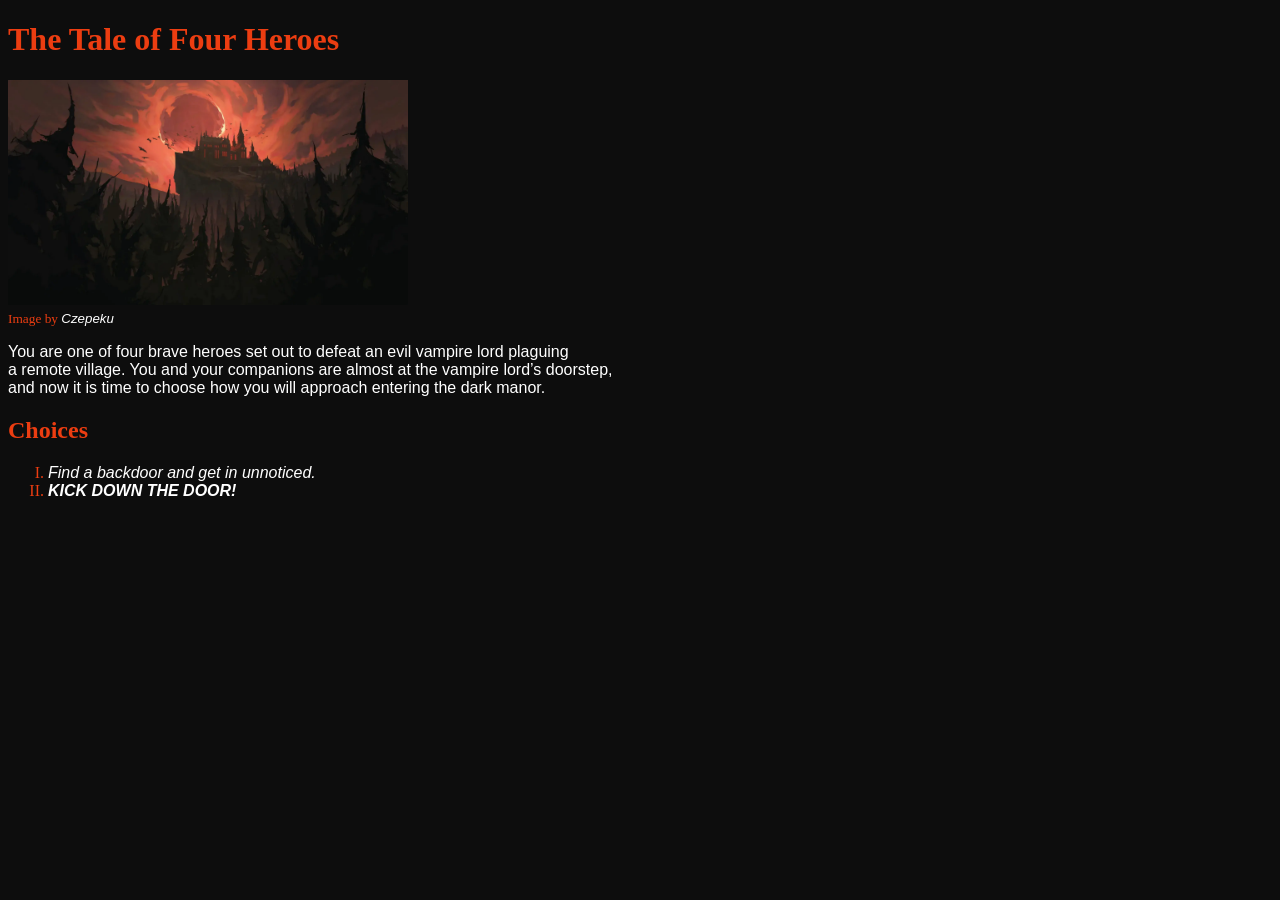
<file: index.html>
<!DOCTYPE html>
<html lang="en">
<head>
<meta charset="UTF-8">
<link rel="stylesheet" href="css/styles.css">
<link rel="icon" href="data:image/svg+xml,<svg xmlns=%22http://www.w3.org/2000/svg%22 viewBox=%220 0 100 100%22><text y=%22.9em%22 font-size=%2290%22>🧛</text></svg>">
<title>The Tale of Four Heroes</title>
</head>
<body>
    <div class="story">
        <h1>The Tale of Four Heroes</h1>
        <img src="vampiremanor.webp" width="400" alt="A dark manor on a hill with a blood moon painting the whole sky red behind the manor."><br>
        <small>Image by <a href="https://www.czepeku.com/"><em>Czepeku</em></a></small>
        <p>You are one of four brave heroes set out to defeat an evil vampire lord plaguing<br> 
        a remote village.  You and your companions are almost at the vampire lord’s doorstep,<br>
        and now it is time to choose how you will approach entering the dark manor.</p>
    </div>
    <div>
        <h2>Choices</h2>
        <ul>
            <li><a href="stealth.html">Find a backdoor and get in unnoticed.</a></li>
            <li><a href="kick.html"><strong>KICK DOWN THE DOOR!</strong></a></li>
        </ul>
    </div>
</body>
</html>
</file>
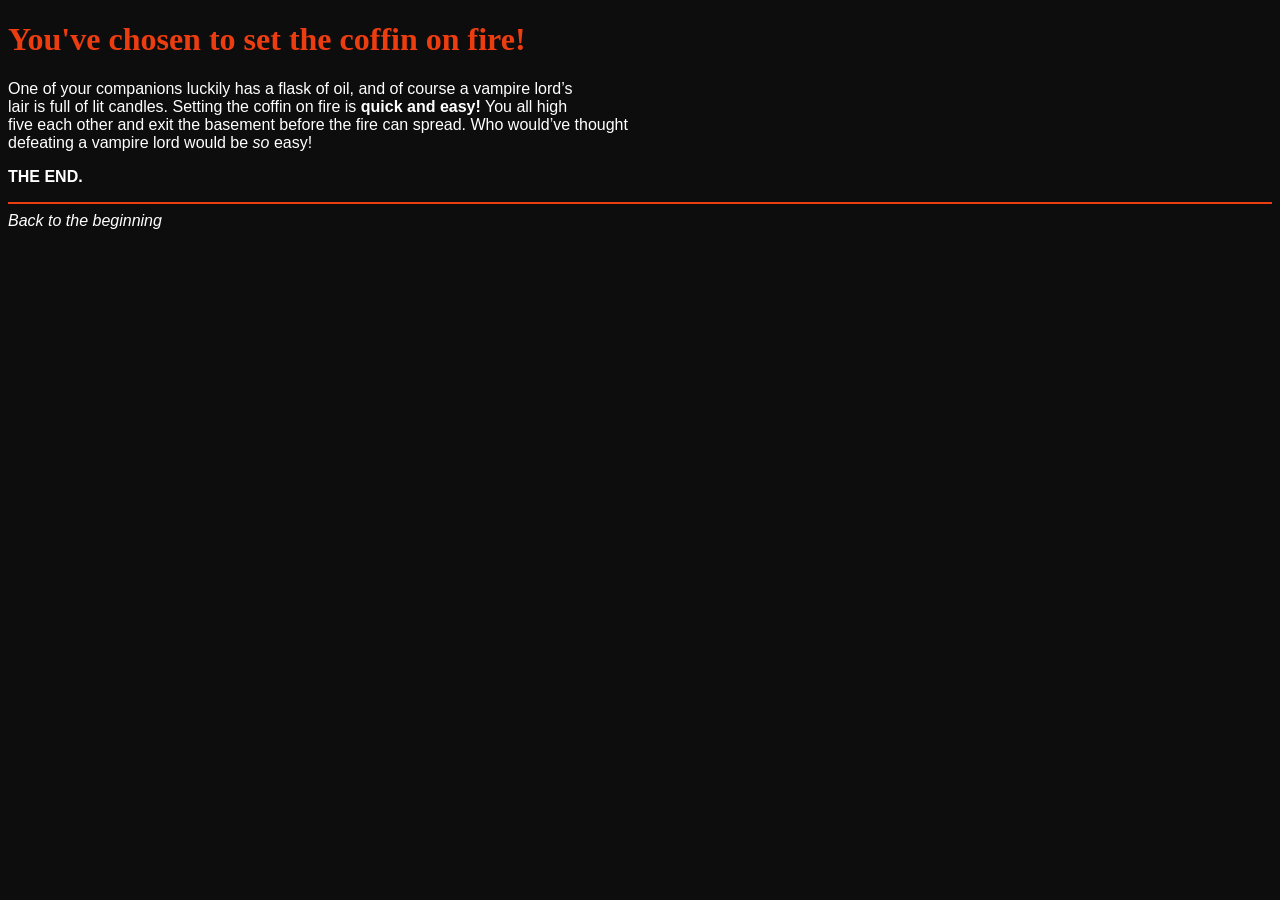
<file: coffinonfire.html>
<!DOCTYPE html>
<html lang="en">
<head>
<meta charset="UTF-8">
<link rel="stylesheet" href="css/styles.css">
<link rel="icon" href="data:image/svg+xml,<svg xmlns=%22http://www.w3.org/2000/svg%22 viewBox=%220 0 100 100%22><text y=%22.9em%22 font-size=%2290%22>🧛</text></svg>">
<title>The Tale of Four Heroes</title>
</head>
<body>
    <div>
        <h1>You've chosen to set the coffin on fire!</h1>
        <p>One of your companions luckily has a flask of oil, and of course a vampire lord’s<br>
            lair is full of lit candles. Setting the coffin on fire is <strong>quick and easy!</strong> You all high<br>
            five each other and exit the basement before the fire can spread. Who would’ve thought<br>
            defeating a vampire lord would be <em>so</em> easy!</p>
        <p><strong>THE END.</strong></p>
    </div>
    <!-- But the heroes never did check if the vampire lord was inside the coffin… -->
    <div>
        <hr>
        <a href="index.html">Back to the beginning</a>
    </div>
</body>
</html>
</file>
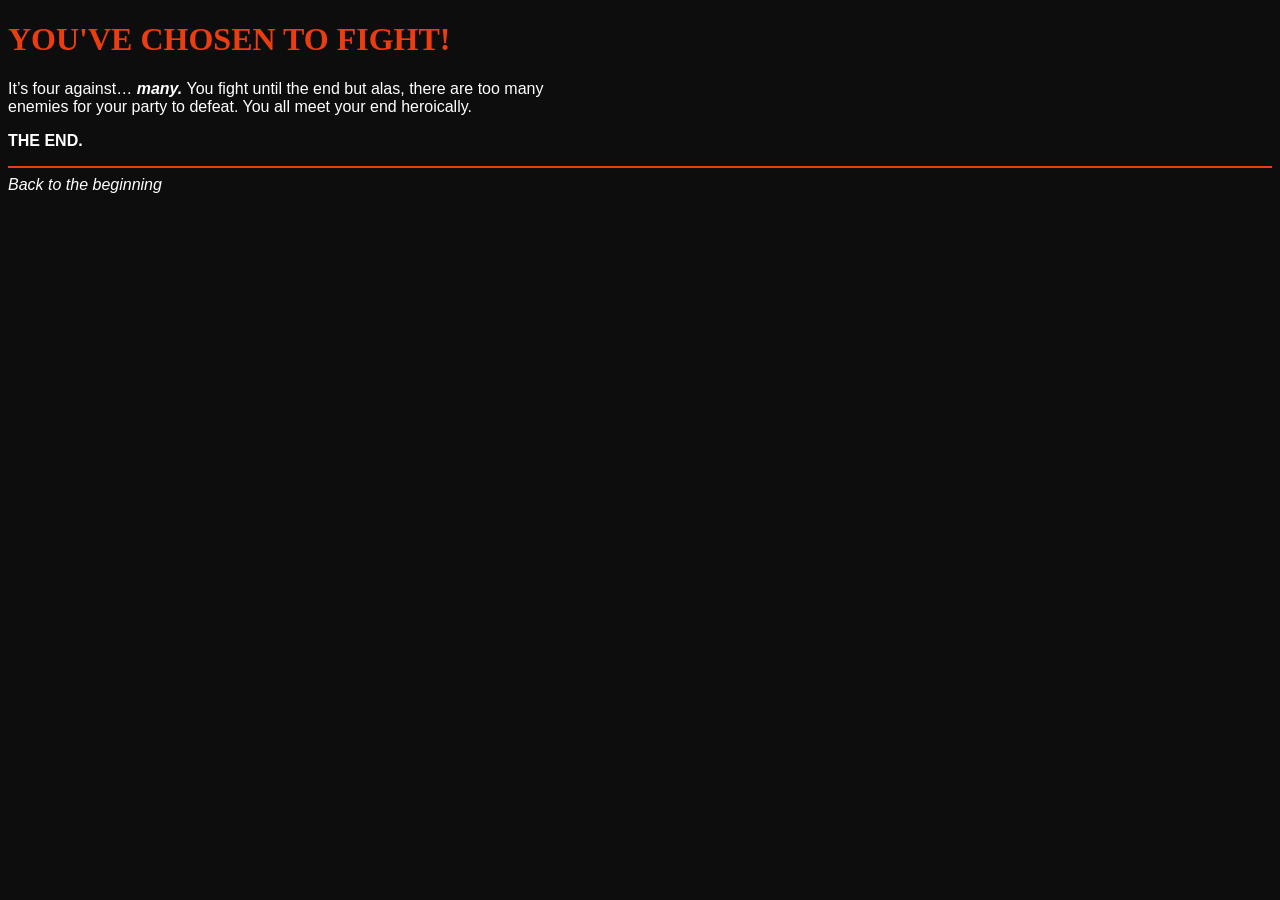
<file: fight.html>
<!DOCTYPE html>
<html lang="en">
<head>
<meta charset="UTF-8">
<link rel="stylesheet" href="css/styles.css">
<link rel="icon" href="data:image/svg+xml,<svg xmlns=%22http://www.w3.org/2000/svg%22 viewBox=%220 0 100 100%22><text y=%22.9em%22 font-size=%2290%22>🧛</text></svg>">
<title>The Tale of Four Heroes</title>
</head>
<body>
    <div>
        <h1>YOU'VE CHOSEN TO FIGHT!</h1>
        <p>It’s four against… <strong><em>many.</em></strong> You fight until the end but alas, there are too many<br>
        enemies for your party to defeat. You all meet your end heroically.</p>
        <p><strong>THE END.</strong></p>
    </div>
    <div>
        <hr>
        <a href="index.html">Back to the beginning</a>
    </div>
</body>
</html>
</file>
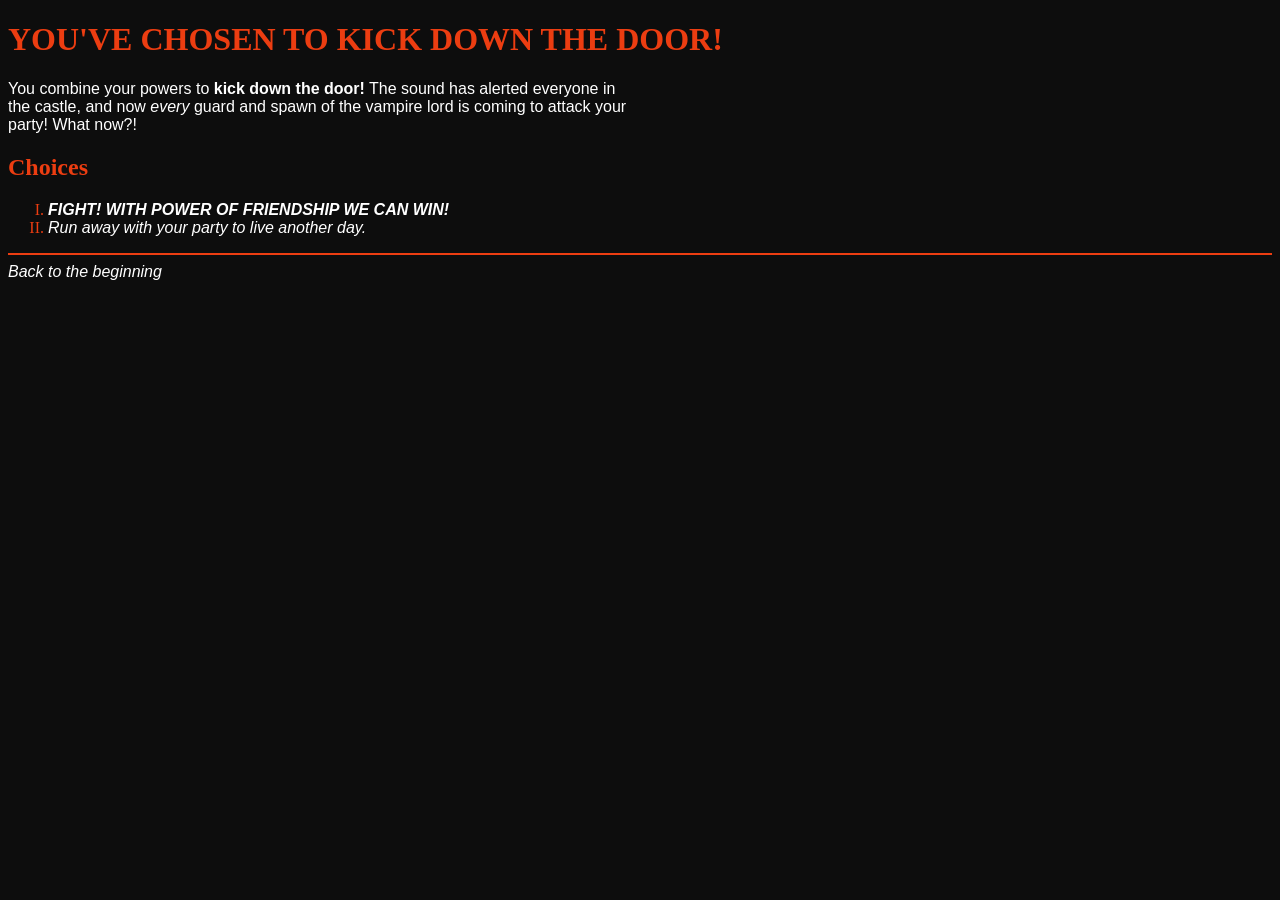
<file: kick.html>
<!DOCTYPE html>
<html lang="en">
<head>
<meta charset="UTF-8">
<link rel="stylesheet" href="css/styles.css">
<link rel="icon" href="data:image/svg+xml,<svg xmlns=%22http://www.w3.org/2000/svg%22 viewBox=%220 0 100 100%22><text y=%22.9em%22 font-size=%2290%22>🧛</text></svg>">
<title>The Tale of Four Heroes</title>
</head>
<body>
    <div>
        <h1>YOU'VE CHOSEN TO KICK DOWN THE DOOR!</h1>
        <p>You combine your powers to <strong>kick down the door!</strong> The sound has alerted everyone in<br>
        the castle, and now <em>every</em> guard and spawn of the vampire lord is coming to attack your<br>
        party! What now?!</p>
    </div>
    <div>
        <h2>Choices</h2>
        <ul>
            <li><a href="fight.html"><strong>FIGHT! WITH POWER OF FRIENDSHIP WE CAN WIN!</strong></a></li>
            <li><a href="run.html">Run away with your party to live another day.</a></li>
        </ul>
    </div>
    <div>
        <hr>
        <a href="index.html">Back to the beginning</a>
    </div>
</body>
</html>
</file>
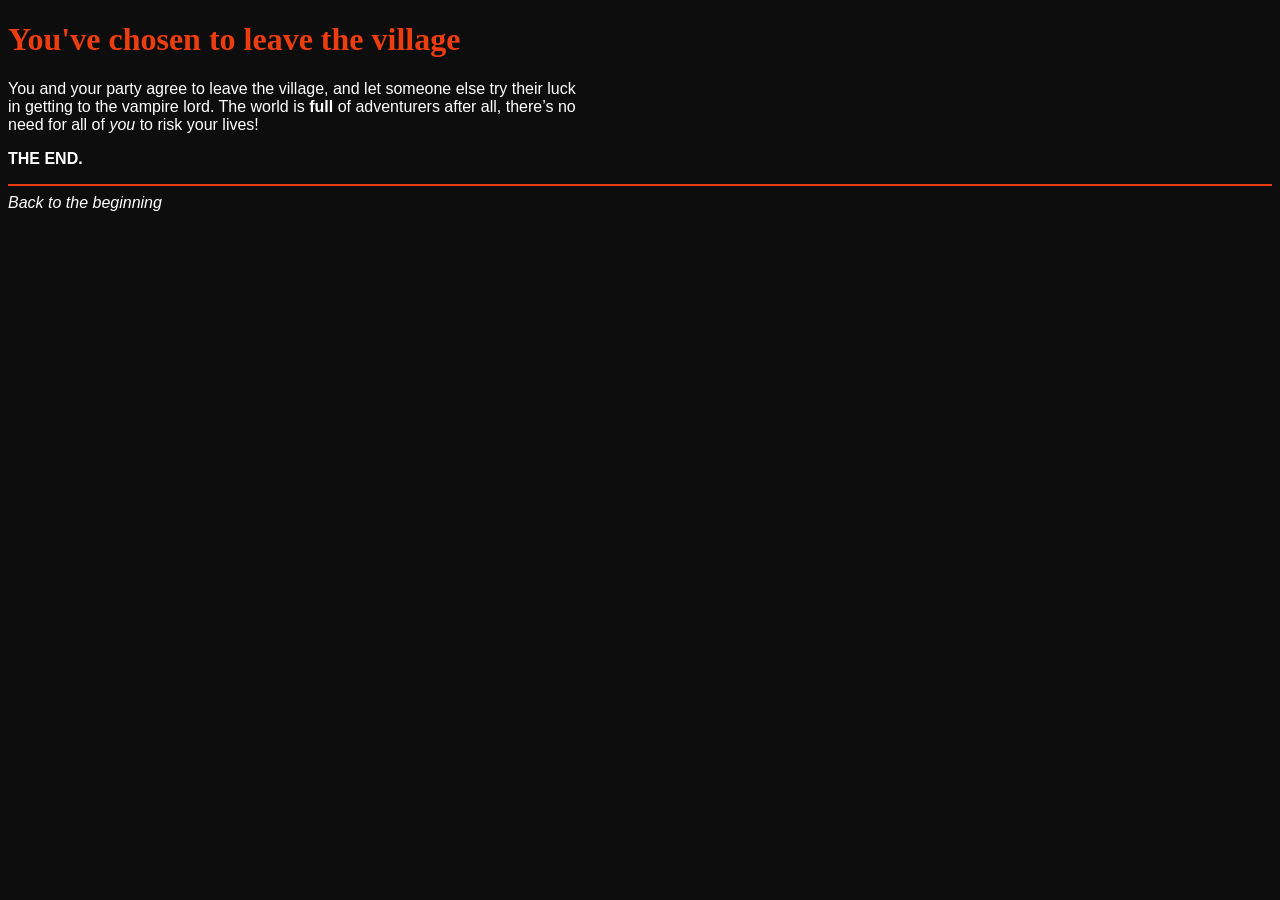
<file: leave.html>
<!DOCTYPE html>
<html lang="en">
<head>
<meta charset="UTF-8">
<link rel="stylesheet" href="css/styles.css">
<link rel="icon" href="data:image/svg+xml,<svg xmlns=%22http://www.w3.org/2000/svg%22 viewBox=%220 0 100 100%22><text y=%22.9em%22 font-size=%2290%22>🧛</text></svg>">
<title>The Tale of Four Heroes</title>
</head>
<body>
    <div>
        <h1>You've chosen to leave the village</h1>
        <p>You and your party agree to leave the village, and let someone else try their luck<br>
        in getting to the vampire lord. The world is <strong>full</strong> of adventurers after all, there’s no<br>
        need for all of <em>you</em> to risk your lives!</p>
        <p><strong>THE END.</strong></p>
    </div>
    <div>
        <hr>
        <a href="index.html">Back to the beginning</a>
    </div>
</body>
</html>
</file>
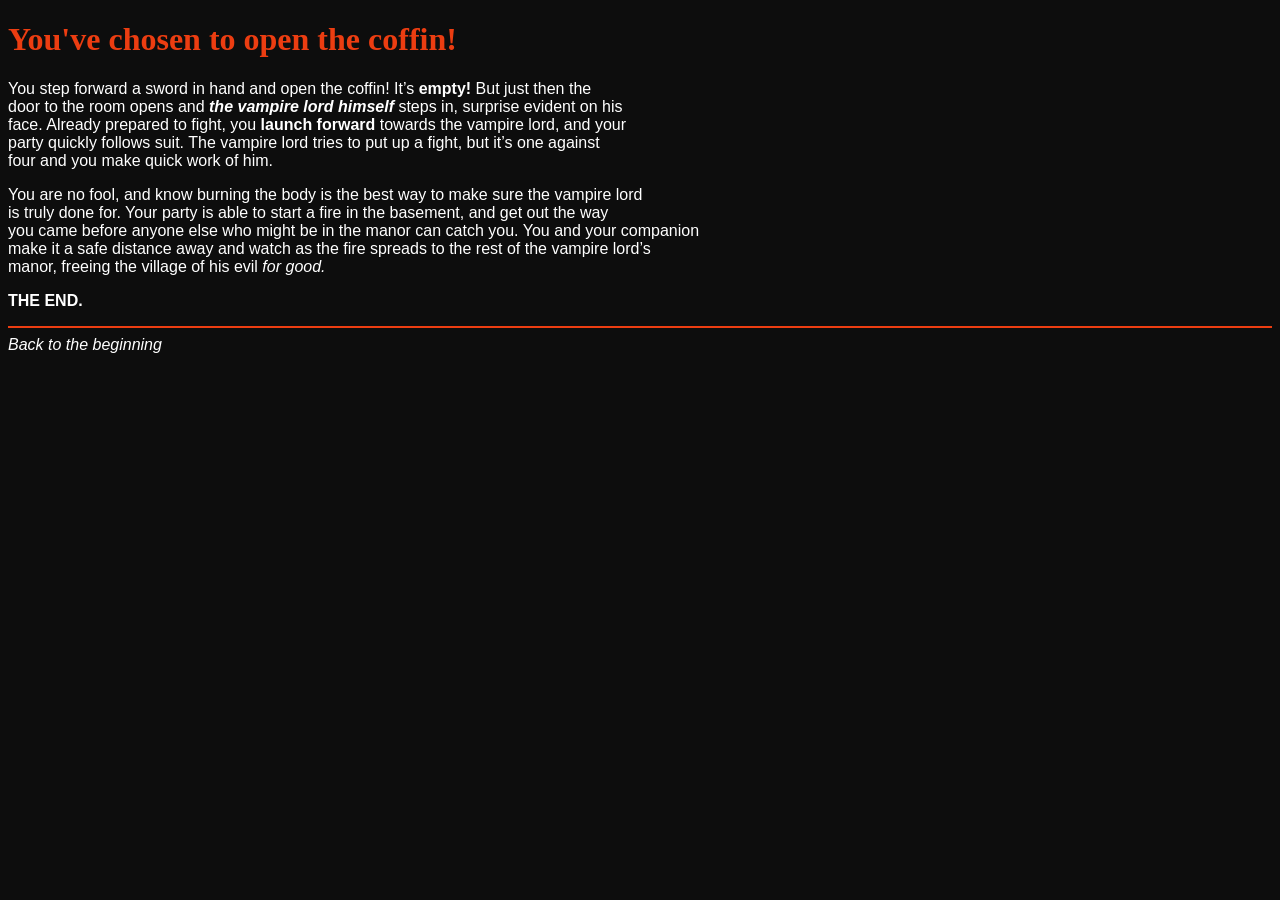
<file: opencoffin.html>
<!DOCTYPE html>
<html lang="en">
<head>
<meta charset="UTF-8">
<link rel="stylesheet" href="css/styles.css">
<link rel="icon" href="data:image/svg+xml,<svg xmlns=%22http://www.w3.org/2000/svg%22 viewBox=%220 0 100 100%22><text y=%22.9em%22 font-size=%2290%22>🧛</text></svg>">
<title>The Tale of Four Heroes</title>
</head>
<body>
    <div>
        <h1>You've chosen to open the coffin!</h1>
        <p>You step forward a sword in hand and open the coffin! It’s <strong>empty!</strong> But just then the<br>
            door to the room opens and <strong><em>the vampire lord himself</em></strong> steps in, surprise evident on his<br>
            face. Already prepared to fight, you <strong>launch forward</strong> towards the vampire lord, and your<br>
            party quickly follows suit. The vampire lord tries to put up a fight, but it’s one against<br>
            four and you make quick work of him. </p>
        <p>You are no fool, and know burning the body is the best way to make sure the vampire lord<br>
            is truly done for. Your party is able to start a fire in the basement, and get out the way<br>
            you came before anyone else who might be in the manor can catch you. You and your companion<br>
            make it a safe distance away and watch as the fire spreads to the rest of the vampire lord’s<br>
            manor, freeing the village of his evil <em>for good.</em></p>
        <p><strong>THE END.</strong></p>
    </div>
    <div>
        <hr>
        <a href="index.html">Back to the beginning</a>
    </div>
</body>
</html>
</file>
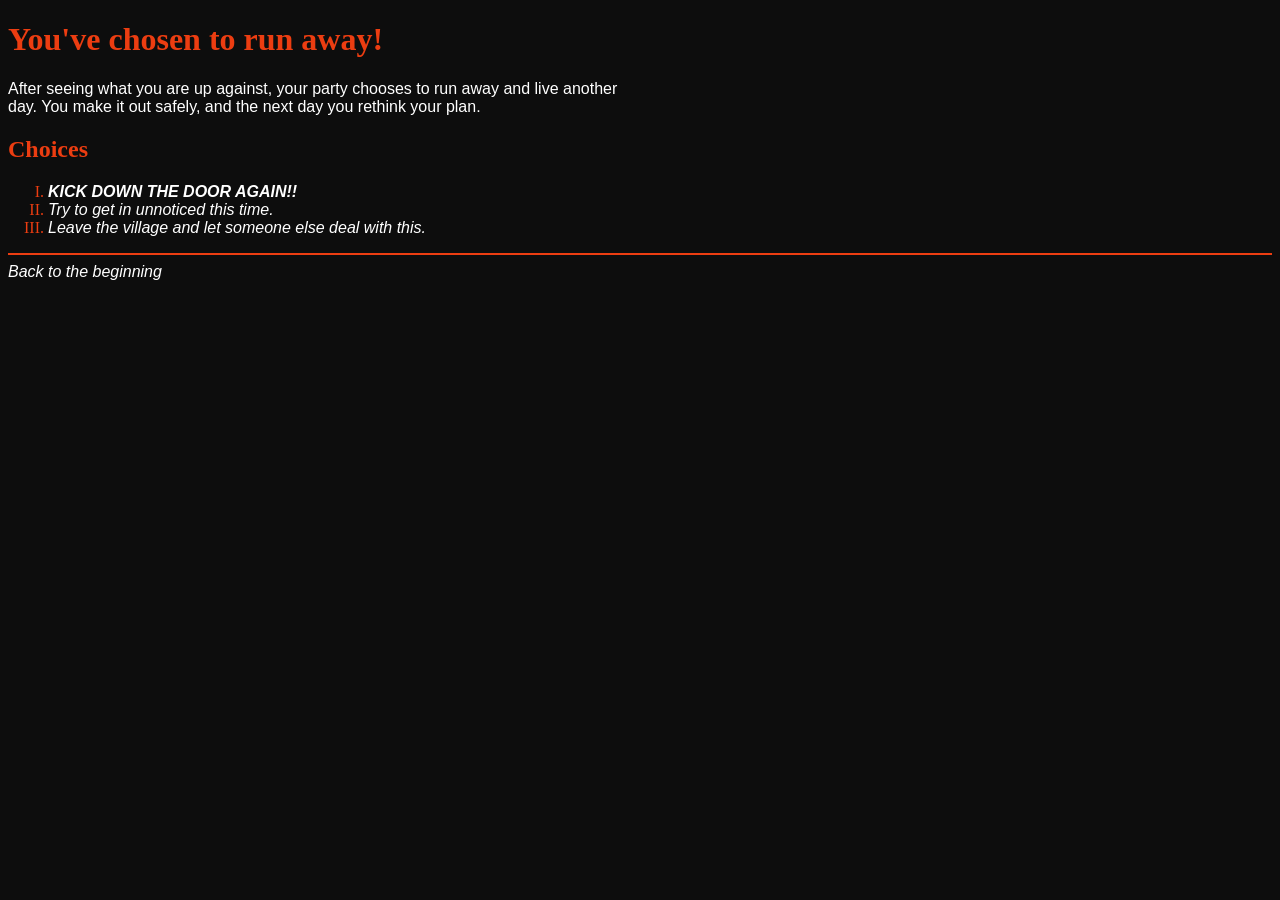
<file: run.html>
<!DOCTYPE html>
<html lang="en">
<head>
<meta charset="UTF-8">
<link rel="stylesheet" href="css/styles.css">
<link rel="icon" href="data:image/svg+xml,<svg xmlns=%22http://www.w3.org/2000/svg%22 viewBox=%220 0 100 100%22><text y=%22.9em%22 font-size=%2290%22>🧛</text></svg>">
<title>The Tale of Four Heroes</title>
</head>
<body>
    <div>
        <h1>You've chosen to run away!</h1>
        <p>After seeing what you are up against, your party chooses to run away and live another<br>
        day. You make it out safely, and the next day you rethink your plan.</p>
    </div>
    <div>
        <h2>Choices</h2>
        <ul>
            <li><a href="kick.html"><strong>KICK DOWN THE DOOR AGAIN!!</strong></a></li>
            <li><a href="stealth.html">Try to get in unnoticed this time.</a></li>
            <li><a href="leave.html">Leave the village and let someone else deal with this.</a></li>
        </ul>
    </div>
    <div>
        <hr>
        <a href="index.html">Back to the beginning</a>
    </div>
</body>
</html>
</file>
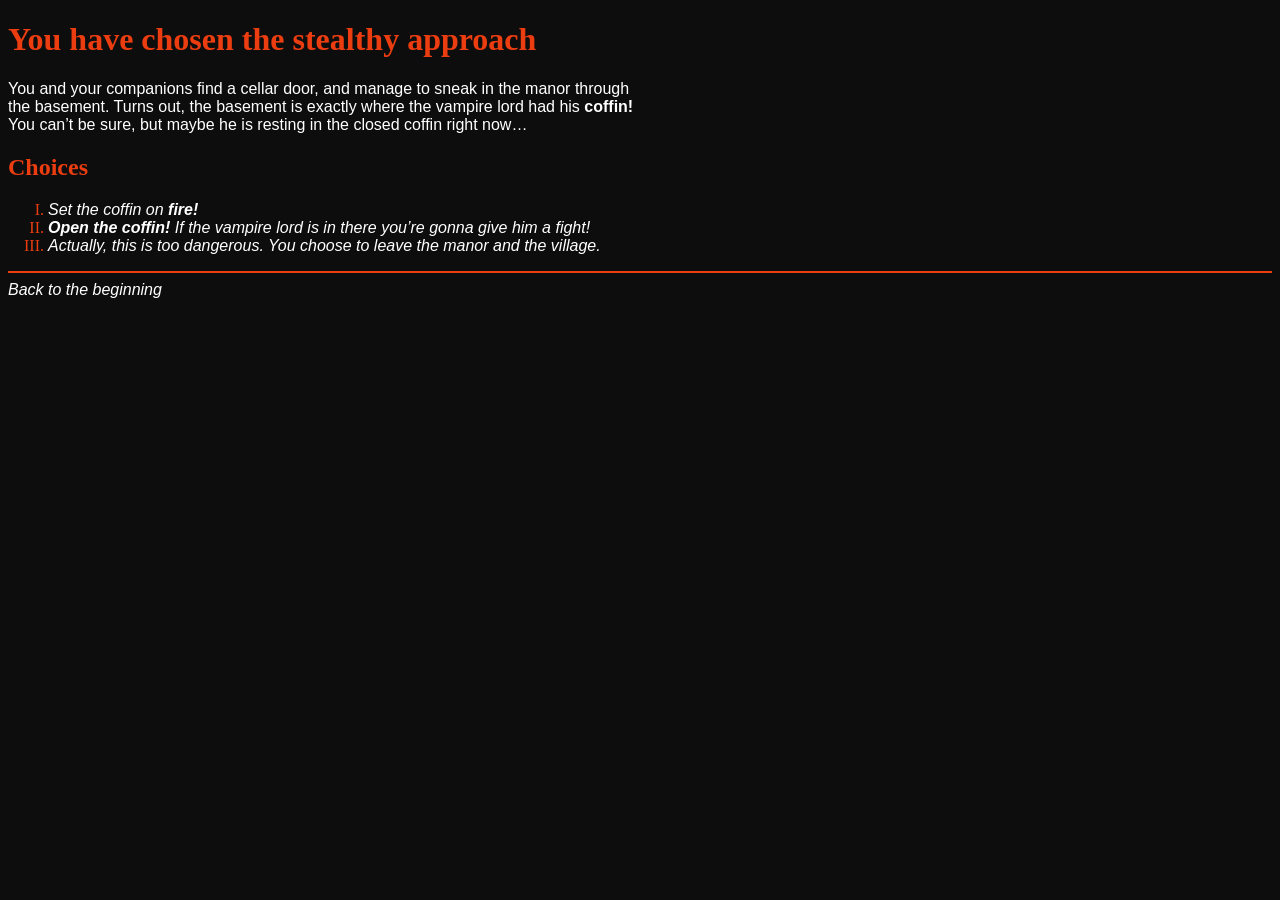
<file: stealth.html>
<!DOCTYPE html>
<html lang="en">
<head>
<meta charset="UTF-8">
<link rel="stylesheet" href="css/styles.css">
<link rel="icon" href="data:image/svg+xml,<svg xmlns=%22http://www.w3.org/2000/svg%22 viewBox=%220 0 100 100%22><text y=%22.9em%22 font-size=%2290%22>🧛</text></svg>">
<title>The Tale of Four Heroes</title>
</head>
<body>
    <div>
        <h1>You have chosen the stealthy approach</h1>
        <p>You and your companions find a cellar door, and manage to sneak in the manor through<br>
            the basement. Turns out, the basement is exactly where the vampire lord had his <strong>coffin!</strong><br>
            You can’t be sure, but maybe he is resting in the closed coffin right now…</p>
    </div>
    <div>
        <h2>Choices</h2>
        <ul>
            <li><a href="coffinonfire.html">Set the coffin on <strong>fire!</strong></a></li>
            <li><a href="opencoffin.html"><strong>Open the coffin!</strong> If the vampire lord is in there you’re gonna give him a fight!</a></li>
            <li><a href="leave.html">Actually, this is too dangerous. You choose to leave the manor and the village.</a></li>
        </ul>
    </div>
    <div>
        <hr>
        <a href="index.html">Back to the beginning</a>
    </div>
</body>
</html>
</file>
<file: css/styles.css>
body {
    background-color: #0d0d0d;
    color: #ec3d11;
}

.story{
    
}

p {
    color: #fff;
    font-family: Arial, Helvetica, sans-serif;
}

hr {
    border: 1px solid #ec3d11;
}

li {
    list-style-type: upper-roman;
}


a {
    color: #fff;
    text-decoration: none;
    font-family: Arial, Helvetica, sans-serif;
    font-style: italic;
}

a:hover {
    color: #ec3d11;
    text-decoration: none;

}
</file>
